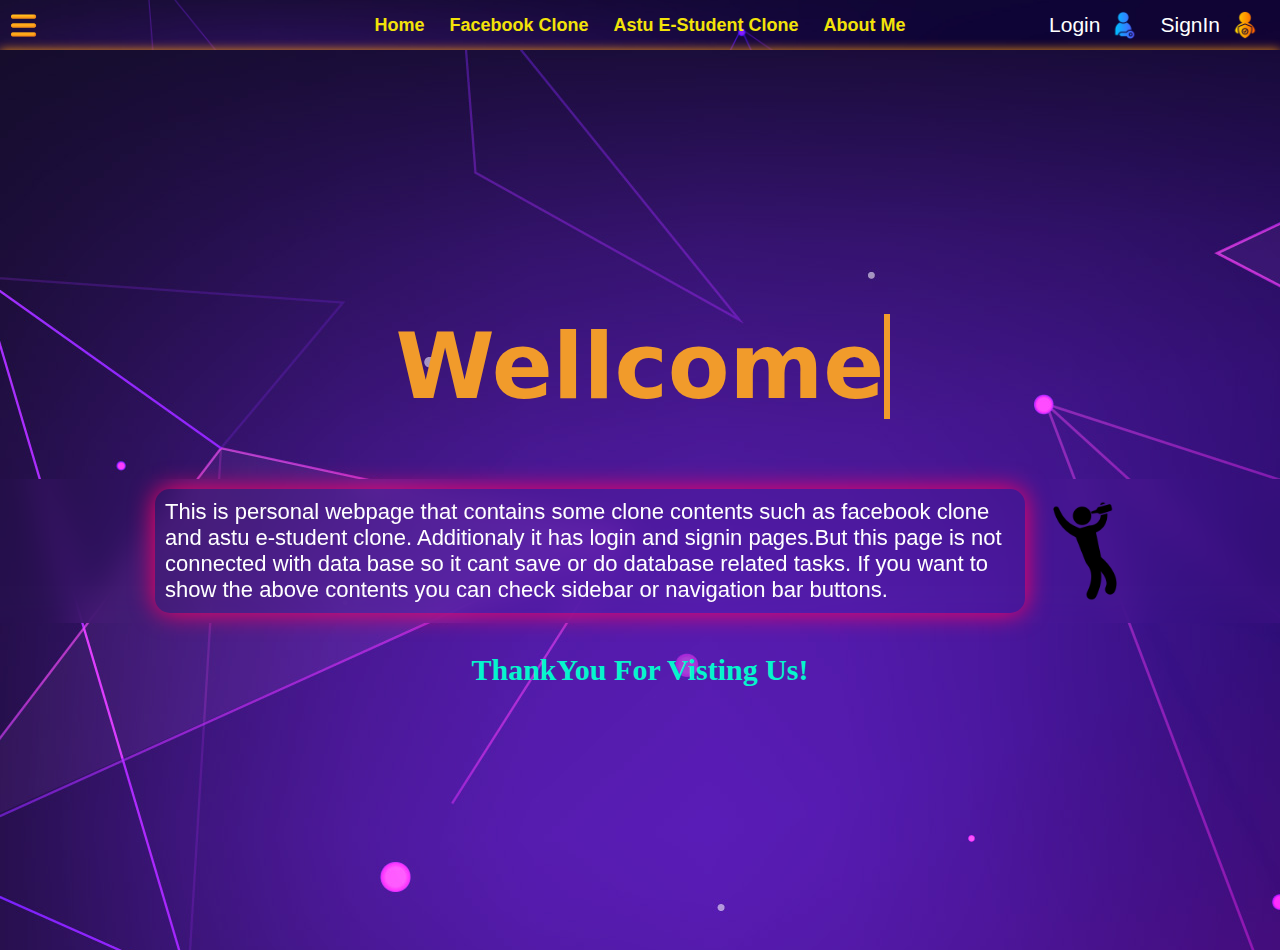
<file: index.html>
<!DOCTYPE html>
<html lang="en">
<head>
  <meta charset="UTF-8">
  <meta name="viewport" content="width=device-width, initial-scale=1.0">
  <title>Tesfaye trial-1</title>
  <link rel="stylesheet" href="index2.css">
  <link rel="stylesheet" href="side2.css">
  <link rel="stylesheet" href="home.css">

</head>
<body>
  <div class="top">
    <div class="top1">
      <button onclick="hider()"><img src="icons/drop-down-menu.png" alt=""></button>
    </div>
    <div class="top2">
      <button onclick="home()" >Home</button>
      <button onclick="facebook()" >Facebook Clone</button>
      <button onclick="astu()">Astu E-Student Clone</button>
      <button onclick="about()">About Me</button>
    </div>
    <div class="top3">
      <button onclick="login()">Login<img src="icons/login-.png" alt=""></button>
      <button onclick="signin()">SignIn <img src="icons/profile.png" alt=""></button>
    </div>
  </div>
  <div class="container">
    <div id="side" class="side">
      <button onclick="home()"><img src="icons/home-button.png" alt=""><p>Home</p></button>
      <button onclick="facebook()"><img src="icons/fblg.png" alt=""><p>Facebook Clone</p></button>
      <button onclick="astu()"><img src="icons/epsilon.png" alt=""><p>Astu E-Student Clone</p></button>
      <button onclick="about()"><img src="icons/info.png" alt=""><p>About Me</p></button>
    </div>

  <div id="main" class="main">
    
    <div id="about" class="about-me">
      <div class="about">
        <div class="profile">
        <img  src="image/tesfaye.JPG" alt="">
      </div>
      <div class="description1">
          <p>
              <span class="info">Full name: </span>
              <span class="ans">Tesfaye Zeleke</span>
          </p>
          <p>
              <span class="info">ID Numaber: </span>
              <span class="ans">Ugr/25639/14</span>
          </p>
          <p>
              <span class="info">Admission Year: </span>
              <span class="ans">2021/2022</span>
          </p>
          <p>
              <span class="info">Dormitary: </span>
              <span class="ans">B368 ,R68</span>
          </p>
      </div>
      <div class="description2">
          <p>
              <span class="info">Program: </span>
              <span class="ans">Software Engineering</span>
          </p>
          <p>
              <span class="info">Admission: </span>
              <span class="ans">Undergraduate</span>
          </p>
          <p>
              <span class="info">Class Year: </span>
              <span class="ans">Second Year</span>
          </p>
          <p>
              <span class="info">Section: </span>
              <span class="ans">Section 2</span>
          </p>
      </div>
      </div>

      <div class="adress">
        <div>
          <p>Contact Adresses</p>
        </div>
        <div>
          <a target="_blank" href="https://www.facebook.com/watch/SonyPictures/"><img src="icons/facebook (1) copy.png" alt=""></a>
        <a target="_blank" href="https://t.me/abi1924"><img src="icons/telegram.png" alt=""></a>
        <a target="_blank" href="https://www.youtube.com/watch?v=SHj2dbfCRB0"><img src="icons/youtube.png" alt=""></a>
        </div>
        <div>
          <p class="p3"><b>Email : </b>abizeleke19@gmail.com</p>
        </div>
        <div>
          <p class="p3"><b>Phone : </b>+2519313390000</p>
        </div>
      </div>
      
    </div>
    
    <div id="facebook" class="facebook">
      <iframe src="https://abizeleke.github.io/trial2/" frameborder="" ></iframe>
    </div>

    <div id="astu" class="astu">
      <iframe src="https://abizeleke.github.io/trial1/" frameborder="" ></iframe>
    </div>
    <div id="home" class="hom">
      <div class="wellcome">
        <div>
        <h2 data-text="Wellcome ">Wellcome</h2>    
        </div>
      </div>
      <div class="parag">
        <div class="paragraph">
          <p>This is personal webpage that contains some clone contents such as facebook clone and astu e-student clone. Additionaly it has login and signin pages.But this page is not connected with data base so it cant save or do database related tasks. If you want to show the above contents you can check sidebar or navigation bar buttons.  </p>
        </div>
        <img src="image/drunk.png" alt="">
      </div>

      <div class="thankyou">
        <p>ThankYou For Visting Us!</p>
      </div>
    </div>

      
  </div>

  <div id="side2" class="side2">

      <div class="log">
        <div id="login" class="box">
          <div class="loginbox">
              <form action="">
                  <h2>Login</h2>
                  
                  <div class="inputbox">
                      <input class="inp2" type="email" required placeholder="Email" > 
                  </div>
                 
                  <div class="inputbox">
                      <input class="inp2" type="password" required placeholder="Password">
                  </div>
                <div class="remforg">
                  <label > <input class="checkbox" type="checkbox"> Remember me</label>
                  <a href="#">Forgot password</a>
                  </div>
                  <span class="regbtn">
                  <a onclick="close1()"href="""><button>Login</button></a>
                      
                  </span>
                <div class="register">
                    <p>Don't have an account?</p>
                    <a onclick="signin()"href="#">Register</a></p>
                    <div></div>
                  </form>
                </div>
                
          </div>
      </div>

    <div id="signin" class="signin1">
        <div class="log">
          <div class="box">
            <div class="loginbox">
          <div class="sign">
            <label for="">Full name</label>
            <input type="text" required>
            <label for="">Email</label>
            <input type="email" required>
            <label for="">Phone number</label>
            <input type="text" required>
            <label for="">Birth date</label>
            <input type="date" required>
            <label for="">Create Password</label>
            <input type="password" required>
            <label for="">Confirm Password</label>
            <input type="password" required>
            <label for="">Gender</label>
            <div>
              <span>
                <p>Male</p>
                <input type="radio" name="gender" required>
              </span>
              <span>
                <p>Female</p>
                <input type="radio" name="gender" required>
              </span>
              <span>
                <p>Other</p>
                <input type="radio" name="gender" required>
              </span>
            </div>
            <span class="checkbox">
              <input type="checkbox"> <p>I am agree with terms and condtions </p>
            </span>
            <button onclick="close1()">Submit</button>
          </div>
        </div>  
      </div>

        </div>
    </div>

      
    </div>
    <div class="close">
      <button onclick="close1()">Close
      </button>
    </div>
  </div>

  <script src="index.js">
  </script>
</body>
</html>
</file>
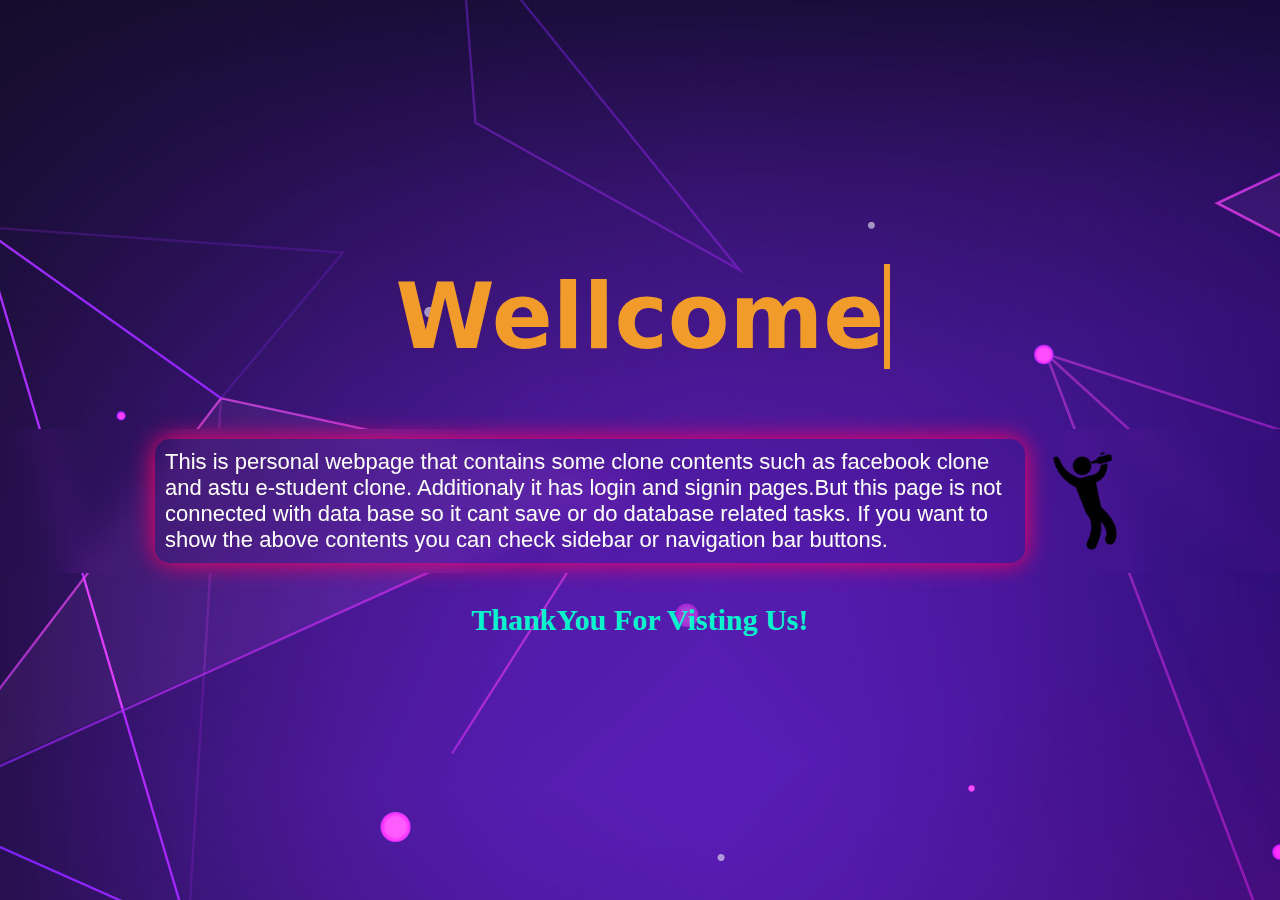
<file: idex.html>
<!DOCTYPE html>
<html lang="en">
<head>
  <meta charset="UTF-8">
  <meta name="viewport" content="width=device-width, initial-scale=1.0">
  <title>home page</title>
  <link rel="stylesheet" href="index.css">
  <link rel="stylesheet" href="side2.css">
  <link rel="stylesheet" href="home.css">

</head>
<body>
  <div class="top">
    <div class="top1">
      <button onclick="hider()"><img src="icons/drop-down-menu.png" alt=""></button>
    </div>
    <div class="top2">
      <button onclick="home()" >Home</button>
      <button onclick="facebook()" >Facebook Clone</button>
      <button onclick="astu()">Astu E-Student Clone</button>
      <button onclick="about()">About Me</button>
    </div>
    <div class="top3">
      <button onclick="login()">Login<img src="icons/login-.png" alt=""></button>
      <button onclick="signin()">SignIn <img src="icons/profile.png" alt=""></button>
    </div>
  </div>
  <div class="container">
    <div id="side" class="side">
      <button onclick="home()"><img src="icons/home-button.png" alt=""><p>Home</p></button>
      <button onclick="facebook()"><img src="icons/fblg.png" alt=""><p>Facebook Clone</p></button>
      <button onclick="astu()"><img src="icons/epsilon.png" alt=""><p>Astu E-Student Clone</p></button>
      <button onclick="about()"><img src="icons/info.png" alt=""><p>About Me</p></button>
    </div>

  <div id="main" class="main">

    <div id="about" class="about-me">
      <div class="about">
        <div class="profile">
        <img  src="image/tesfaye.JPG" alt="">
      </div>
      <div class="description1">
          <p>
              <span class="info">Full name: </span>
              <span class="ans">Tesfaye Zeleke</span>
          </p>
          <p>
              <span class="info">ID Numaber: </span>
              <span class="ans">Ugr/25639/14</span>
          </p>
          <p>
              <span class="info">Admission Year: </span>
              <span class="ans">2021/2022</span>
          </p>
          <p>
              <span class="info">Dormitary: </span>
              <span class="ans">B368 ,R68</span>
          </p>
      </div>
      <div class="description2">
          <p>
              <span class="info">Program: </span>
              <span class="ans">Software Engineering</span>
          </p>
          <p>
              <span class="info">Admission: </span>
              <span class="ans">Undergraduate</span>
          </p>
          <p>
              <span class="info">Class Year: </span>
              <span class="ans">Second Year</span>
          </p>
          <p>
              <span class="info">Section: </span>
              <span class="ans">Section 2</span>
          </p>
      </div>
      </div>

      <div class="adress">
        <div>
          <p>Contact Adresses</p>
        </div>
        <div>
          <a target="_blank" href="https://www.facebook.com/watch/SonyPictures/"><img src="icons/facebook (1) copy.png" alt=""></a>
        <a target="_blank" href="https://t.me/abi1924"><img src="icons/telegram.png" alt=""></a>
        <a target="_blank" href="https://www.youtube.com/watch?v=SHj2dbfCRB0"><img src="icons/youtube.png" alt=""></a>
        </div>
        <div>
          <p class="p3"><b>Email : </b>abizeleke19@gmail.com</p>
        </div>
        <div>
          <p class="p3"><b>Phone : </b>+2519313390000</p>
        </div>
      </div>
      
    </div>
    
    <div id="facebook" class="facebook">
      <iframe src="https://abizeleke.github.io/trial2/" frameborder="" ></iframe>
    </div>

    <div id="astu" class="astu">
      <iframe src="https://abizeleke.github.io/trial1/" frameborder="" ></iframe>
    </div>
    <div id="home" class="hom">
      <div class="wellcome">
        <div>
        <h2 data-text="Wellcome ">Wellcome</h2>    
        </div>
      </div>
      <div class="parag">
        <div class="paragraph">
          <p>This is personal webpage that contains some clone contents such as facebook clone and astu e-student clone. Additionaly it has login and signin pages.But this page is not connected with data base so it cant save or do database related tasks. If you want to show the above contents you can check sidebar or navigation bar buttons.  </p>
        </div>
        <img src="image/drunk.png" alt="">
      </div>

      <div class="thankyou">
        <p>ThankYou For Visting Us!</p>
      </div>
    </div>

      
  </div>

  <div id="side2" class="side2">

      <div class="log">
        <div id="login" class="box">
          <div class="loginbox">
              <form action="">
                  <h2>Login</h2>
                  
                  <div class="inputbox">
                      <input class="inp2" type="email" required placeholder="Email" > 
                  </div>
                 
                  <div class="inputbox">
                      <input class="inp2" type="password" required placeholder="Password">
                  </div>
                <div class="remforg">
                  <label > <input class="checkbox" type="checkbox"> Remember me</label>
                  <a href="#">Forgot password</a>
                  </div>
                  <span class="regbtn">
                  <a onclick="close1()"href="""><button>Login</button></a>
                      
                  </span>
                <div class="register">
                    <p>Don't have an account?</p>
                    <a onclick="signin()"href="#">Register</a></p>
                    <div></div>
                  </form>
                </div>
                
          </div>
      </div>

    <div id="signin" class="signin1">
        <div class="log">
          <div class="box">
            <div class="loginbox">
          <div class="sign">
            <label for="">Full name</label>
            <input type="text" required>
            <label for="">Email</label>
            <input type="email" required>
            <label for="">Phone number</label>
            <input type="text" required>
            <label for="">Birth date</label>
            <input type="date" required>
            <label for="">Create Password</label>
            <input type="password" required>
            <label for="">Confirm Password</label>
            <input type="password" required>
            <label for="">Gender</label>
            <div>
              <span>
                <p>Male</p>
                <input type="radio" name="gender" required>
              </span>
              <span>
                <p>Female</p>
                <input type="radio" name="gender" required>
              </span>
              <span>
                <p>Other</p>
                <input type="radio" name="gender" required>
              </span>
            </div>
            <span class="checkbox">
              <input type="checkbox"> <p>I am agree with terms and condtions </p>
            </span>
            <button onclick="close1()">Submit</button>
          </div>
        </div>  
      </div>

        </div>
    </div>

      
    </div>
    <div class="close">
      <button onclick="close1()">Close
      </button>
    </div>
  </div>

  <script src="index.js">
  </script>
</body>
</html>
</file>
<file: index2.css>
*{
    margin: 0;
    padding: 0;
}
body{
    display: flex;
    flex-direction: column;
    box-sizing: border-box;
    background: url(image/3425225.jpg);
    background-size: cover;
    background-position: center; 
    overflow: hidden;
}
.top{
    display: flex;
    align-items: center;
    flex-direction: row;
    position: sticky;
    width: 100%;
    height: 50px;
    background: transparent;
    box-shadow: 1px 1px 5px white;
}
.top .top1{
    display: flex;
    flex: 2;
}
.top .top1 button img{
    width: 37px;
    margin-left: 5px;
}
.top .top1 button img:hover{
    width: 40px;
}
.top .top1 button{
    display: flex;
    align-items: center;
    justify-content: center;
    background: transparent;
    border: none;
    cursor: pointer;
}
.top .top2{
    display: flex;
    flex-direction:row;
    justify-content: center;
    align-items: center;
    flex: 4;
}
.top .top2 button{
    display: flex;
    justify-content: center;
    align-items: center;
    padding: 4px 5px 4px 5px;
    font-family: Arial, Helvetica, sans-serif;
    font-size: 18px;
    font-weight: 600;
    background: transparent;
    border: none;
    margin-left: 15px;
    color: rgb(243, 227, 9);
}
.top .top2 button:hover{
    text-decoration: underline;
}
.top .top3{
    display: flex;
    justify-content: end;
    align-items: center;
    flex: 2;
    padding: 0px 15px 0px 0px;
}
.top .top3 button{
    display: flex;
    justify-content: center;
    align-items: center;
    font-size: 21px; 
    color: white;
    font-family: Arial, Helvetica, sans-serif;
    margin-left: 10px;
    background: transparent;
    padding: 2px 5px 2px 5px;
    border: none;
    border-radius: 20px;
    cursor: pointer;
}
.top .top3 button img{
    width: 30px;
    margin-left: 10px;
}
.side{
    display: none;
    flex-direction: column;
    align-items: center;
    background-color:rgb(233, 243, 235);
    flex: 2;
    width: 250px;
    height: 100vh;
    position: absolute;
    margin-top: 3px;
    margin-left: 2px;
    box-shadow: 0px 0px 5px rgb(68, 240, 240) inset;
    border-radius: 3px;
    padding-bottom: 30px;
    z-index: 200;
    overflow: hidden;
}
.side button{
    display: flex;
    flex-direction: row;
    width: 100%;
    align-items: center;
    justify-content: left;
    margin-top: 20px;
    background-color: rgb(233, 243, 235);
    border: none;
    padding: 5px;
    margin-left: 20px;
    
}
.side button:hover{
    background-color: rgb(209, 228, 213);
}
.side button p{
    display: flex;
    color: rgb(70, 60, 60);
    font-size: 16px;
    margin-left: 10px;
}
.side button img{
    width: 35px;
}
.main{
    display: flex;
    flex-direction: column;
    align-items: center;
    justify-content: center;
    position: relative;
    width: 100%;
    height: 100vh;
    background-color: rgb(162, 156, 165);
    box-shadow: 0px 0px 10px rgb(236, 143, 20);
    flex: 1;
}
@media(max-width:700px){
    .side{
        width: 240px;
        display: none;
    }
    .side button{
        justify-content: left;
        padding-left: 20px;
        margin-left: 10px;
    }
    .side button p{
        display: flex;
    }
    .main{
        display: flex;
        padding: 0px;
        margin-left: 0px;
        flex: 0;
        position: absolute;
        width: 100%;
    }
    .top .top1{
        display: flex;
        flex: 2;
    }
    .top .top2{
        display: none;
    }
    .hom .wellcome h2{
        font-size: 50px;
    }
    .hom .paragraph{
        font-size: 19px;
    }
    
    .hom .thankyou{
        font-size: 20px;
        margin: 40px 0px 0px 0px;
        width: 100%;
    }
    .about-me .about{
        flex-direction: column;
    }
    
}

@keyframes wellcome{
    0%{
        width: 0;
    }
    300%{
        width: 100%;
    }
}
</file>
<file: side2.css>
.side2{
    display: none;
    flex-direction: column;
    position: relative;
    align-items: center;
    justify-content: center;
    padding: 0px 20px 0px20px;
    height: 100vh;
    background: url(image/5172658.jpg);
    flex: 2;
    margin-top: 4px;
    box-shadow: 0px 0px 20px rgb(219, 43, 219) inset;
    border-radius: 5px;
}

.box{
    display: none;
    position: relative;
    width: 350px;
    height: 400px;
    background: rgb(26, 25, 25);
    border-top-left-radius: 40px;
    border-bottom-right-radius: 40px;
    border-bottom-left-radius: 10px;
    border-top-right-radius: 10px;

    align-items: center;
    justify-content: center;
    overflow: hidden; 
    box-shadow: 0px 0px 5px rgb(26, 25, 25);  
}

.loginbox{
    position: relative;
    width: 340px;
    height: 390px;
    background: rgb(26, 25, 25);
    border-top-left-radius: 40px;
    border-bottom-right-radius: 40px;
    border-bottom-left-radius: 10px;
    border-top-right-radius: 10px;
    display: flex;
    align-items: center;
    justify-content: center;
    z-index: 100;
  
}
.box::before{
    content: '';
    position: absolute;
    top: -50%;
    left: -50%;
    width: 370px;
    height: 450px;
    background: linear-gradient(60deg,transparent,#45f3ff,#45f3ff);
    transform-origin: bottom right;
    animation: animate 6s linear infinite;  
}
.box::after{
    content: '';
    position: absolute;
    top: -50%;
    left: -50%;
    width: 370px;
    height: 450px;
    background: linear-gradient(60deg,transparent,#d9138a,#d9138a);
    transform-origin: bottom right;
    animation: animate 6s linear infinite; 
    animation-delay: -3s;
}
@keyframes animate {
    0%{
        transform: rotate(0deg);
    }
    100%{
        transform: rotate(360deg);
    }
}
h2{
    font-size: 2em;
    color: #fff;
    text-align: center;
    margin-bottom: 30px;
}
::placeholder{
    color: white;
    font-family: Arial, Helvetica, sans-serif;
    font-size: 17px;
}
.inputbox{
    position: relative;
    width: 300px;
    height: 40px 0;
    border-bottom: 2px solid #fff;
   
}
.inputbox label{
    position: absolute;
    top: 70%;
    left: 5px;
    font-size: 1em;
    color: #fff;
    pointer-events: none;
    transition: .5s;
}

.inputbox input{
    padding-left: 10px;
    width: 100%;
    height: 50px;
    background: transparent;
    border: none;
    outline: none;
    font-size: 1em;
    color: #fff;
    border-radius: 10px;
    margin-top: 10px;
}
.inputbox input:hover{
    background-color: #79b6b6;
    color: black;
}
.remforg{
    position: relative;
    margin: 15px 0 15px;
    font-size: .9em;
    color: #fff;
    display: flex;
    justify-content: space-between;
}
.remforg label input{
    margin-right: 3px;
}
.remforg a{
    color: #fff;
    text-decoration: none;
   
}
.remforg a:hover{
    text-decoration: underline;
    color:rgb(240, 236, 26);
    font-weight: 600;
}

.side2 button{
    width: 100%;
    height: 40px;
    background: #fff;
    border: none;
    outline: none;
    border-radius: 40px;
    cursor: pointer;
    font-size: 1.2em;
    color: blue;
    font-weight: 600;
}
.register{
    font-size: 1em;
    color: #fff;
    text-align: center;
    margin: 25px 0 10px;
}
.register p{
    display: inline-block;
}
.register a{
    color: #fff;
    text-decoration: none;
    margin-left: 5px;
    
}
.register a:hover{
    text-decoration: underline;
    color: rgb(240, 236, 26);
}
.regbtn a button:hover{
    background-color:rgb(72, 101, 231);
    color: white;
}

.signin1{
    display: none;
}
.sign{
    display: flex;
    flex-direction: column;
}
.sign label{
    font-family: Arial, Helvetica, sans-serif;
    font-size: 15px;
    margin-bottom: 2px;
    color: rgb(228, 226, 226);
}
.sign input{
    height: 22px;
    border: none;
    background-color: rgb(37, 146, 146);
    border-radius: 5px;
    color: white;
    font-size: 15px;
    padding-left: 10px;
    margin-bottom: 7px;
}
.sign span{
    display: flex;
    justify-content: space-between;
    width: 80px;
}
.sign span p{
    color: #cdfa05;
}
.sign span.checkbox{
    display: flex;
    align-items: center;
    justify-content: space-between;
    width: 250px;
    color: #d0d6d6;
}
.sign button{
    margin: 5px 30px 5px 30px;
    width: 100px;
    height: 30px;
}
.sign button:hover{
    background-color: rgb(32, 103, 235);
    color: white;
}

.signin1 .log .box{
    position: relative;
    width: 350px;
    height: 490px;
    background: rgb(8, 0, 29);
    border-top-left-radius: 40px;
    border-bottom-right-radius: 40px;
    border-bottom-left-radius: 10px;
    border-top-right-radius: 10px;
    display: flex;
    align-items: center;
    justify-content: center;
    overflow: hidden; 
    box-shadow: 0px 0px 5px rgb(25, 25, 26);  
}

.signin1 .log .loginbox{
    position: relative;
    width: 340px;
    height: 480px;
    background: rgb(8, 0, 29);
    border-top-left-radius: 40px;
    border-bottom-right-radius: 40px;
    border-bottom-left-radius: 10px;
    border-top-right-radius: 10px;
    display: flex;
    align-items: center;
    justify-content: center;
    z-index: 100;
  
}
.box::before{
    content: '';
    position: absolute;
    top: -50%;
    left: -50%;
    width: 370px;
    height: 450px;
    background: linear-gradient(60deg,transparent,#45f3ff,#45f3ff);
    transform-origin: bottom right;
    animation: animate 6s linear infinite;  
}
.box::after{
    content: '';
    position: absolute;
    top: -50%;
    left: -50%;
    width: 370px;
    height: 450px;
    background: linear-gradient(60deg,transparent,#d9138a,#d9138a);
    transform-origin: bottom right;
    animation: animate 6s linear infinite; 
    animation-delay: 
    -3s;
}
.close{
    display: flex;
    width: 100%;
}
.close button{
    width: 80px;
    height: 30px;
    padding: 4px;
    border: none;
    background-color: transparent;
    color: white;
    margin: 10px 10px -20px 20px;
}
.close button:hover{
    color: rgb(241, 80, 80);
}
@keyframes animate{
    0%{
        transform: rotate(0deg);
    }
    100%{
        transform: rotate(360deg);
    }
}
</file>
<file: home.css>
.container{
    display: flex;
}

.hom{
    display: flex;
    flex-direction: column;
    align-items: center;
    justify-content: center;
    width: 100%;
    height: 100vh;
    background: url(image/3425225.jpg);
}

.wellcome{
    display: flex;
    justify-content: center;
    align-items: center;
    width: 100%;
    background-color: transparent;
    margin-bottom: 30px;
}
.wellcome h2{
    font-family: system-ui, -apple-system, BlinkMacSystemFont, 'Segoe UI', Roboto, Oxygen, Ubuntu, Cantarell, 'Open Sans', 'Helvetica Neue', sans-serif;
    position: relative;
    font-size: 90px;
    color: transparent;
}
.wellcome h2::before{
    content: attr(data-text);
    position: absolute;
    top: 0;
    left: 0;
    width: 100%;
    height: 100%;
    color: #f19b2b;
    -webkit-text-stroke: 0vw #383d52; 
    border-right: 6px solid #f19b2b;
    overflow: hidden;
    animation: wellcome 4s linear;
}
.parag{
    display: flex;
    align-items: center;
    justify-content: center;
    width: 100%;
    backdrop-filter: blur(16px);
}
.parag img{
    width: 100px;
}
.paragraph{
    font-family: Arial, Helvetica, sans-serif;
    display: flex;
    margin: 10px 10px 10px 10px;
    padding: 10px;
    border: 2px solid white;
    border-radius: 15px;
    border: none;
    box-shadow: 0px 0px 25px rgb(255, 0, 98);
    font-size: 22px;
    color: rgb(255, 255, 255);
    max-width: 850px;
    margin: 10px;
}
.thankyou{
    display: flex;
    align-items: center;
    justify-content: center;
    font-family: Cambria, Cochin, Georgia, Times, 'Times New Roman', serif;
    font-size: 30px;
    font-weight: 900;
    color: rgb(5, 245, 205);
    margin: 30px 0px 0px 0px;
}
.about-me{
    display: none;
    flex-direction: column;
    background-color: white;
    justify-content: center;
    align-items: center;
    width: 100%;
    height: 100%;
}
.facebook{
    width: 100%;
    display: none;
}
.facebook iframe{
    display: flexbox;
    width: 100%;
    height: 100vh;   
}

.astu{
    width: 100%;
    display: none;
}
.astu iframe{
    display: flexbox;
    width: 100%;
    height: 100vh;   
}
.about-me{
    display: none;
    flex-direction: column;
    background-color: white;
    justify-content: center;
    align-items: center;
    width: 100%;
    height: 100vh;
}
.about-me .about{
    display: flex;
    align-items: center;
    justify-content: center;
    max-width: 1900px;
}
.about .profile img{
    width: 200px;
    margin: 3px;
    margin-left: 10px;
    box-shadow: 0px 0px 3px gray; 
}
.about .description1{
    display: flex;
    flex-direction: column;
    width: 100%;
    height: 100%;
    background-color: rgba(255, 255, 255, 0.774);
}
.about .description2{
    display: flex;
    flex-direction: column;
    width: 100%;
    height: 100%;
    background-color: rgba(255, 255, 255, 0.774);
}
.about .description1 p,
.about .description2 p{
    margin-bottom: 20px;
    margin: 0px 0px 20px 10px;
}
.about .info{
    font-size: 20px;
    font-weight: 700;
    font-family: arial;
}
.about .ans{
    font-size: 18px;
    font-weight: 500;
    font-family: arial;
}
.about-me .adress{
    display: flex;
    flex-direction: column;
    width: 100%;
    align-items: center;
    justify-content: center; 
}
.about-me .adress div{
    display: flex;
    flex-direction: row;
}
.about-me .adress a{
    display: flex;
    align-items: center;
    justify-content: center;
    padding: 10px;
}
.about-me .adress a img{
    width: 30px;
}
.about-me .adress .p3{
    font-weight: 500;
}
.about-me .adress p{
    font-family: Arial, Helvetica, sans-serif;
    color: #1e78b4;
    font-weight: 600;
    margin-top: 6px;
}
@keyframes wellcome{
    0%{
        width: 0;
    }
    300%{
        width: 100%;
    }
}
</file>
<file: index.css>
*{
    margin: 0;
    padding: 0;
}
.container{
    display: flex;
    flex-direction: row;
    width: 100%;
}
.top{
    display: none;
    align-items: center;
    flex-direction: row;
    position: sticky;
    width: 100%;
    height: 50px;
    background: transparent;
    box-shadow: 1px 1px 5px white;
}
.top .top1{
    display: flex;
    flex: 2;
}
.top .top1 button img{
    width: 37px;
    margin-left: 5px;
}
.top .top1 button img:hover{
    width: 40px;
}
.top .top1 button{
    display: flex;
    align-items: center;
    justify-content: center;
    background: transparent;
    border: none;
    cursor: pointer;
}
.top .top2{
    display: flex;
    flex-direction:row;
    justify-content: center;
    align-items: center;
    flex: 4;
}
.top .top2 button{
    display: flex;
    justify-content: center;
    align-items: center;
    padding: 4px 5px 4px 5px;
    font-family: Arial, Helvetica, sans-serif;
    font-size: 18px;
    font-weight: 600;
    background: transparent;
    border: none;
    margin-left: 15px;
    color: rgb(243, 227, 9);
}
.top .top2 button:hover{
    text-decoration: underline;
}
.top .top3{
    display: flex;
    justify-content: end;
    align-items: center;
    flex: 2;
    padding: 0px 15px 0px 0px;
}
.top .top3 button{
    display: flex;
    justify-content: center;
    align-items: center;
    font-size: 21px; 
    color: white;
    font-family: Arial, Helvetica, sans-serif;
    margin-left: 10px;
    background: transparent;
    padding: 2px 5px 2px 5px;
    border: none;
    border-radius: 20px;
    cursor: pointer;
}
.top .top3 button img{
    width: 30px;
    margin-left: 10px;
}

.side{
    display: none;
    flex-direction: column;
    align-items: center;
    background-color:rgb(233, 243, 235);
    flex: 2;
    width: 250px;
    height: 100vh;
    position: absolute;
    margin-top: 3px;
    margin-left: 2px;
    box-shadow: 0px 0px 5px rgb(68, 240, 240) inset;
    border-radius: 3px;
    padding-bottom: 30px;
    z-index: 200;
    overflow: hidden;
}
.side button{
    display: flex;
    flex-direction: row;
    width: 100%;
    align-items: center;
    justify-content: left;
    margin-top: 20px;
    background-color: rgb(233, 243, 235);
    border: none;
    padding: 5px;
    margin-left: 20px;
    
}
.side button:hover{
    background-color: rgb(209, 228, 213);
}
.side button p{
    display: flex;
    color: rgb(70, 60, 60);
    font-size: 16px;
    margin-left: 10px;
}
.side button img{
    width: 35px;
}
.main{
    display: flex;
    flex-direction: column;
    align-items: center;
    justify-content: center;
    position: relative;
    width: 100%;
    height: 100vh;
    background-color: rgb(162, 156, 165);
    box-shadow: 0px 0px 10px rgb(236, 143, 20);
    flex: 1;
}

@media(max-width:700px){
    .side{
        width: 240px;
        display: none;
    }
    .side button{
        justify-content: left;
        padding-left: 20px;
        margin-left: 10px;
    }
    .side button p{
        display: flex;
    }
    .main{
        display: flex;
        padding: 0px;
        margin-left: 0px;
        flex: 0;
        position: absolute;
        width: 100%;
    }
    .top .top1{
        display: flex;
        flex: 2;
    }
    .top .top2{
        display: none;
    }
    .hom .wellcome{
        margin: 10px 0px 0px 0px;
        width: 300px;
    }
    .hom .wellcome h2{
        font-size: 40px;
        
    }
    .hom .parag{
        width: 300px;
    }
    .hom .paragraph{
        font-size: 14px;
        margin: 5px 5px 5px 5px;
        padding: 5px;
    }
    .hom .parag img{
        width: 70px;
    }
    .hom .thankyou{
        font-size: 18px;
        margin: 10px 0px 0px 0px;
        width: 300px;
    }
    .about-me{
        flex-direction: column;
    }
}
</file>
